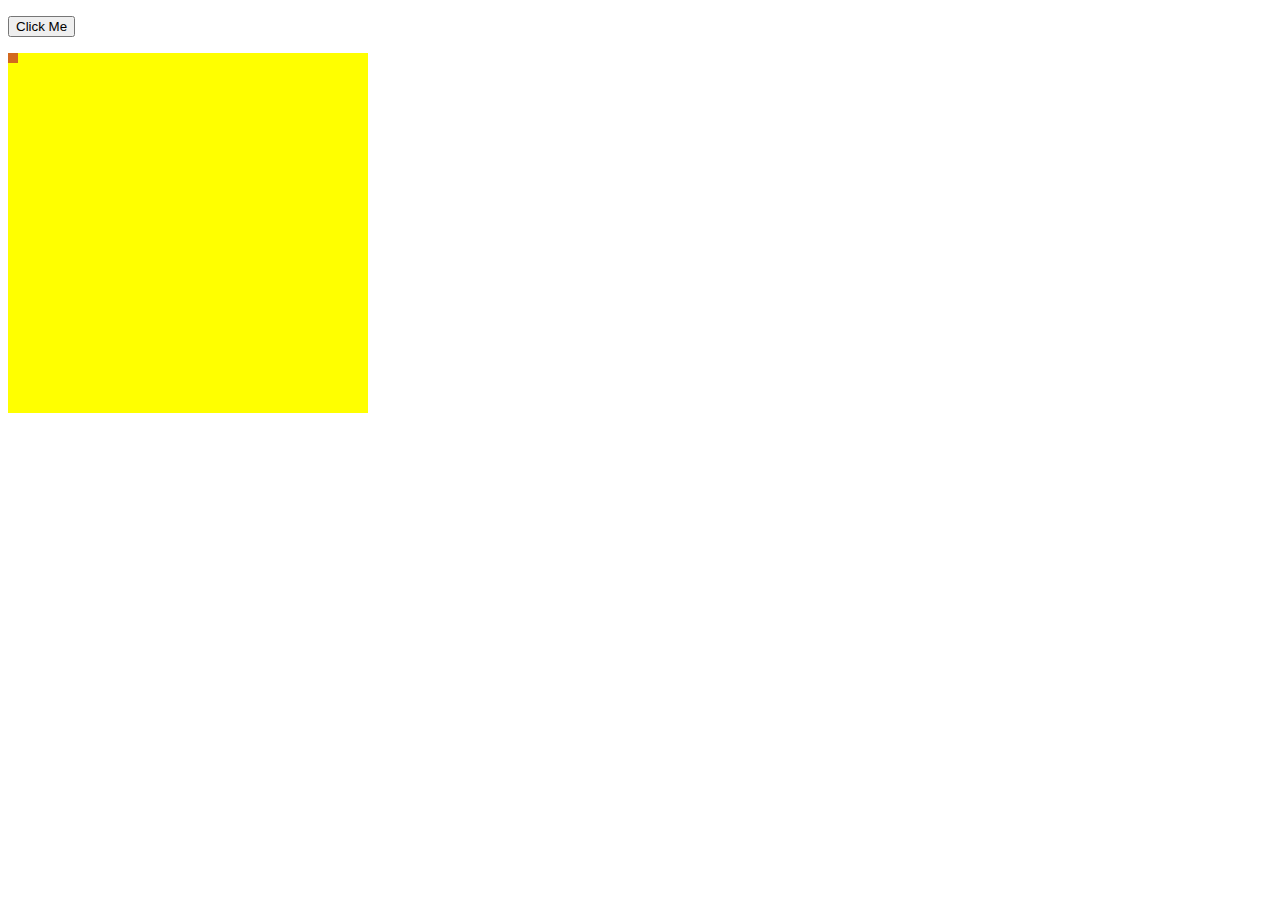
<file: .github/workflows/JsNoLibAnim/index.html>
<!DOCTYPE html>
<html>
  <link rel="stylesheet" href="css/styleUI.css">
  <body>
  
  <p>
  <button id ="trigger">Click Me</button> 
  </p>
  
  <div id ="myContainer">
  <div id ="redAnm"></div>
  <div id ="greedAnm"></div>
  <div id ="blueAnm"></div>
  <div id ="chartAnm"></div>
  <div id ="chocoAnm"></div>
  
  
  </div>
  

  <script src="js/logic.js">
  </script>
  
  </body>
  </html>
</file>
<file: .github/workflows/JsNoLibAnim/css/styleUI.css>
#myContainer {
  width: 360px;
  height: 360px;
  position: relative;
  background: yellow;
}
#redAnm {
  width: 10px;
  height: 10px;
  position: absolute;
  background-color: red;
}

#greedAnm {
  width: 10px;
  height: 10px;
  position: absolute;
  background-color: green;
}

#blueAnm {
  width: 10px;
  height: 10px;
  position: absolute;
  background-color: blue;
}

#chartAnm {
  width: 10px;
  height: 10px;
  position: absolute;
  background-color:chartreuse ;
}


#chocoAnm {
  width: 10px;
  height: 10px;
  position: absolute;
  background-color:chocolate ;
}
</file>
